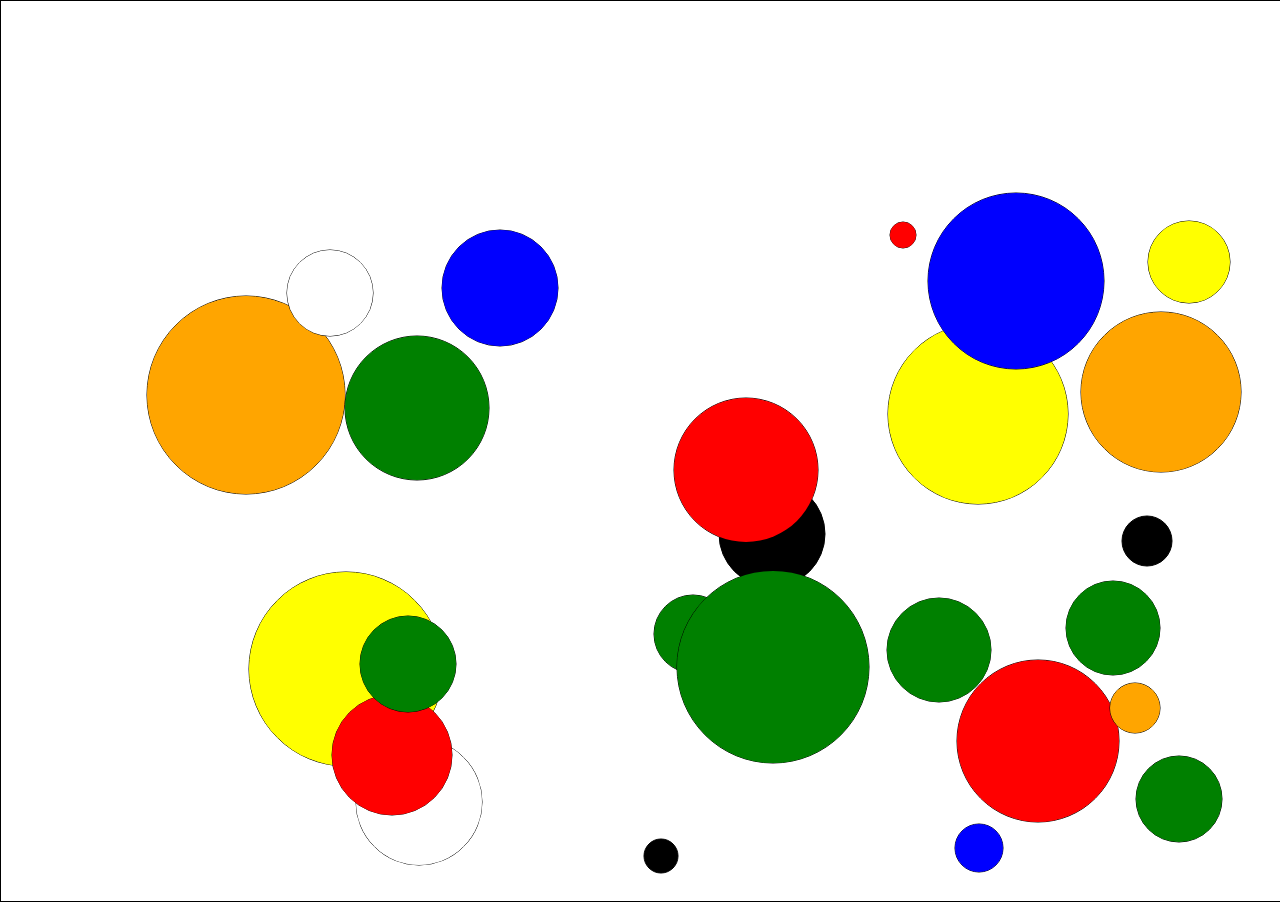
<file: bubbles-webinar/index.html>
<html>

<head>
    <title>Canvas Playground</title>
    <link rel="stylesheet" type="text/css" href="style.css">
</head>

<body>
    <div id="playground"></div>
    <script src="canvas.js"></script>
</body>

</html>
</file>
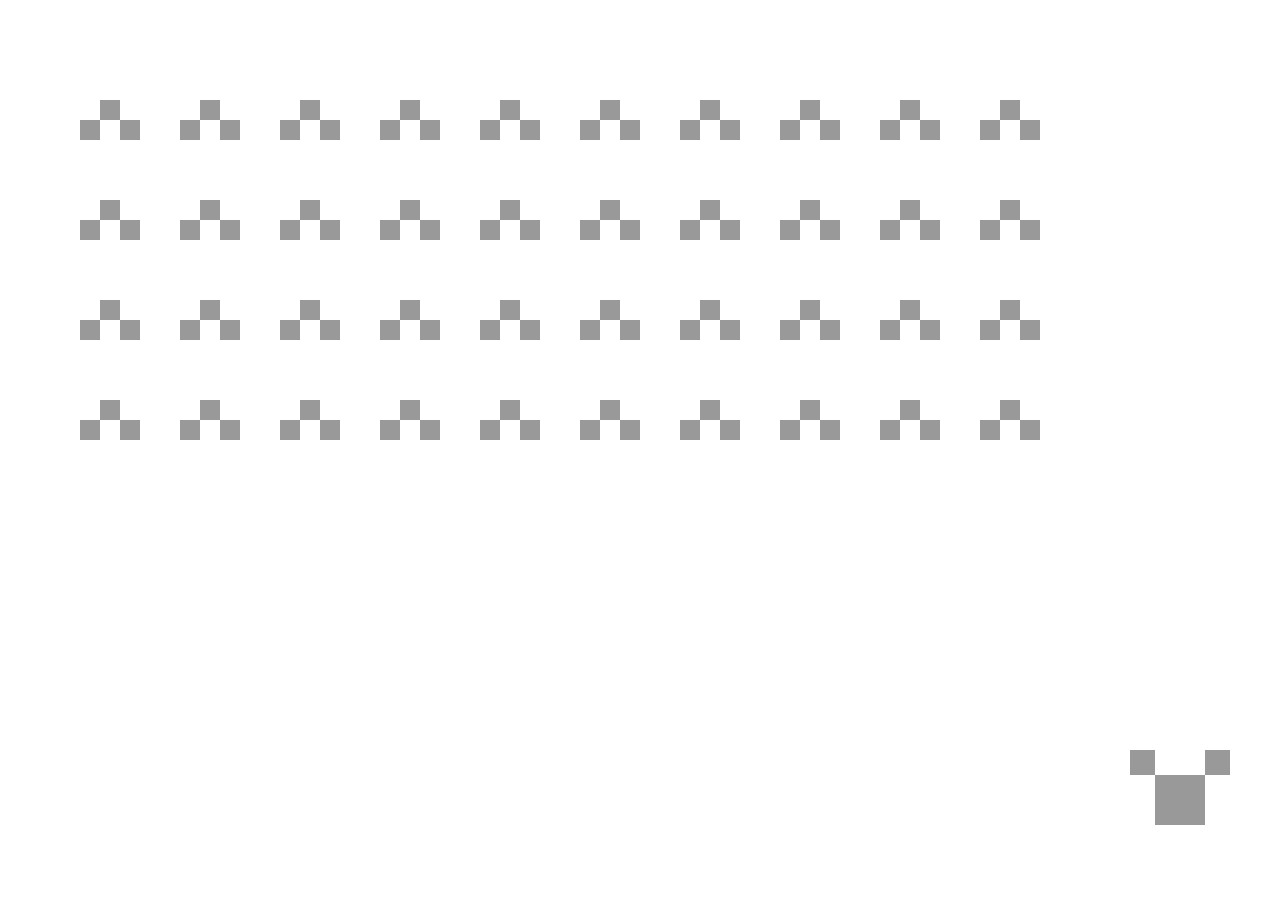
<file: spaceship/index.html>
<html>
<head>
    <style>
        body {
            margin: 0;
        }
    </style>
</head>
<body>
<canvas></canvas>
<script src="objects.js"></script>
<script src="game.js"></script>
</body>
</html>
</file>
<file: bubbles-webinar/style.css>
canvas {
    border: 1px solid;
}

body {
    margin: 0;
}
</file>
